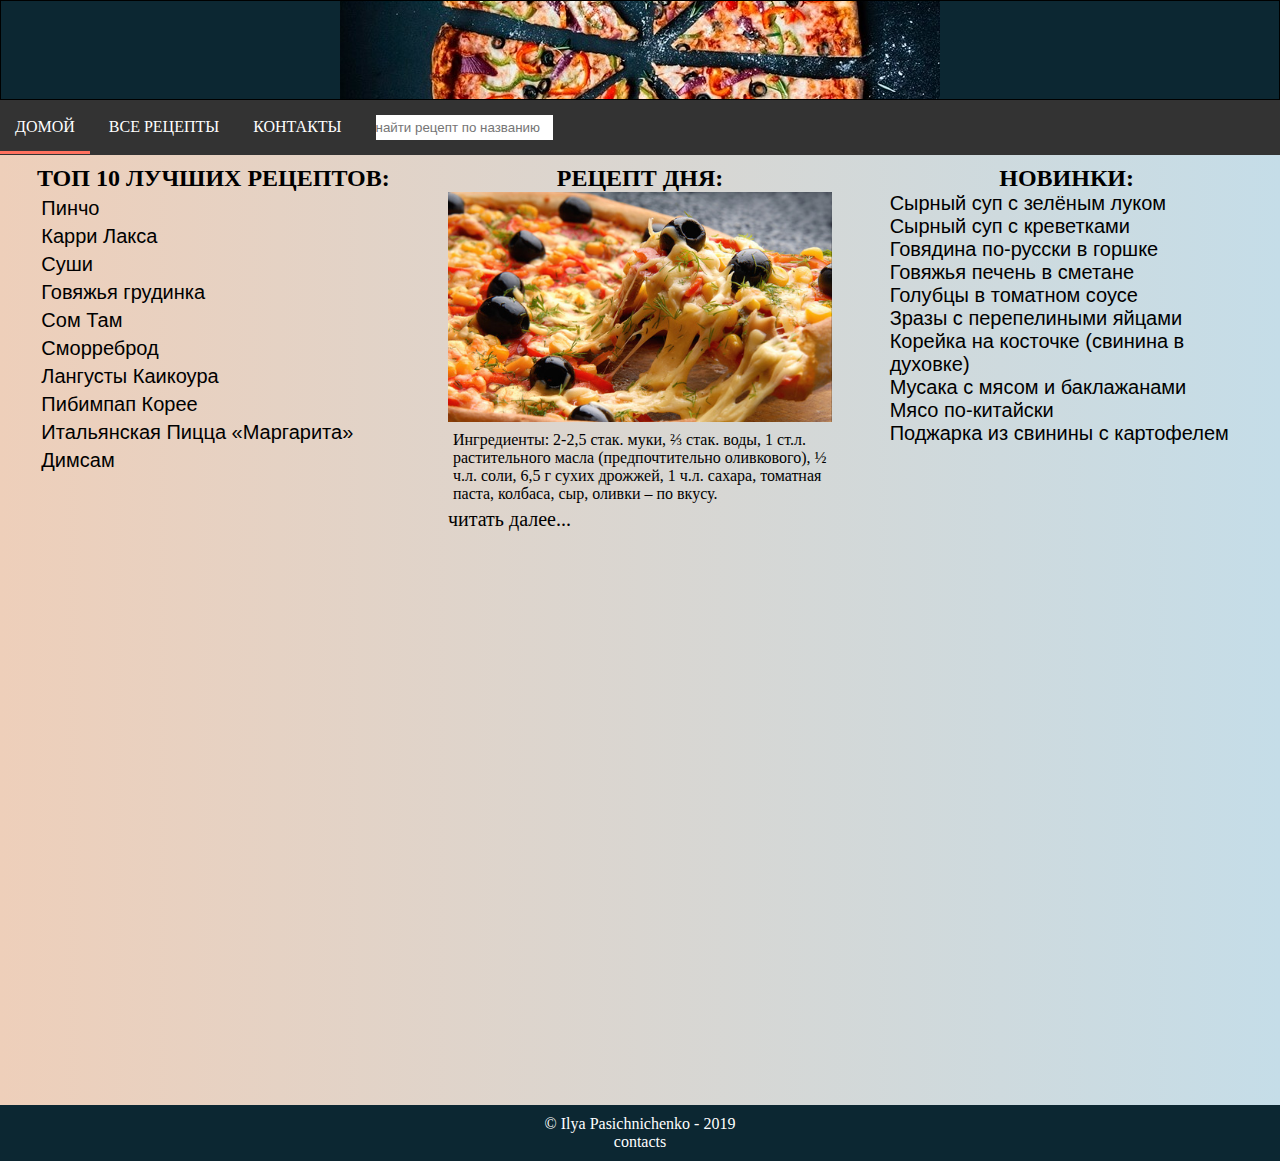
<file: index.html>
<!DOCTYPE html>
<html lang="en">
<head>
    <meta charset="UTF-8">
    <link rel="stylesheet" href="css/reset.css">
    <link rel="stylesheet" href="css/style.css">
    <meta name="viewport" content="width=device-width, initial-scale=1.0">
    <meta http-equiv="X-UA-Compatible" content="ie=edge">
    <title>Рецепты</title>
</head>
<body>
    
    <div class="logo-img"></div>

    <div class="menu">
        <ul>
            <li class="menu-item" id="active-menu-item"><a href="#">домой</a></li>
            <li class="menu-item" ><a href="#">все рецепты</a></li>
            <li class="menu-item"><a href="pages/contacts.html">контакты</a></li>
            <li class="menu-item"> <input type="text" placeholder="найти рецепт по названию" class="search"></li>
        </ul>
    </div>

    <div class="content">

        <div class="left-container">
            <h2>топ 10 лучших рецептов:</h2>
            <ul class="top-10">
                <li><a href="#">Пинчо</a></li>
                <li><a href="#">Карри Лакса</a></li>
                <li><a href="#">Суши</a></li>
                <li><a href="#">Говяжья грудинка</a></li>
                <li><a href="#">Сом Там</a></li>
                <li><a href="#">Сморреброд</a></li>
                <li><a href="#">Лангусты Каикоура</a></li>
                <li><a href="#">Пибимпап Корее</a></li>
                <li><a href="#">Итальянская Пицца «Маргарита»</a></li>
                <li><a href="#">Димсам</a></li>
            </ul>
        </div>

        <div class="center-container">
            <h2>рецепт дня:</h2>
            <img src="img/pizza-super.jpg" alt="pizza">
            <p class="ingridients">Ингредиенты: 2-2,5 стак. муки, ⅔ стак. воды, 1 ст.л. растительного масла (предпочтительно оливкового), ½ ч.л. соли, 6,5 г сухих дрожжей, 1 ч.л. сахара, томатная паста, колбаса, сыр, оливки – по вкусу.</p>
            <a href="pages/pizza-super.html">читать далее...</a>
        </div>

        <div class="right-container">
            <h2>новинки:</h2>
            <ul class="new">
                <li><a href="#">Сырный суп с зелёным луком</a></li>
                <li><a href="#">Сырный суп с креветками</a></li>
                <li><a href="#">Говядина по-русски в горшке</a></li>
                <li><a href="#">Говяжья печень в сметане</a></li>
                <li><a href="#">Голубцы в томатном соусе</a></li>
                <li><a href="#">Зразы с перепелиными яйцами</a></li>
                <li><a href="#">Корейка на косточке (свинина в духовке)</a></li>
                <li><a href="#">Мусака с мясом и баклажанами</a></li>
                <li><a href="#">Мясо по-китайски</a></li>
                <li><a href="#">Поджарка из свинины с картофелем</a></li>
            </ul>
        </div>

    </div>

    <div class="footer">
            <p>© Ilya Pasichnichenko - 2019</p>
            <p><a href="pages/contacts.html">contacts</a></p>
            <a href="#menu" class="up"><i class="fa fa-arrow-up"></i></a>
    </div>

</body>
</html>
</file>
<file: css/style.css>
body
{
    background: linear-gradient(90deg, #EECFBA, #C5DDE8);
}
.logo-img
{
    display: flex;
    border: 1px solid #000;
    background-image: url("../img/top-logo.jpg");
    height: 100px;
    background-repeat: no-repeat;
    background-position: center;
    background-color: #0C2732;
}
.menu
{
    display: flex;
    background-color: #333;
    align-content: flex-start;
    color: #fff;
    list-style-type: none;
}
.menu ul
{
    list-style: none;
}
.menu li
{
    display: inline-block;
    padding: 15px;
    text-transform: uppercase;
}

.menu li:hover
{
    background-color: #226F8E;
}

.menu a:-webkit-any-link
{
    color: #FFF;
    cursor: pointer;
    text-decoration: none;
}

#active-menu-item
{
    border-bottom: 3px solid #FF725F;;
}

.search
{
    padding: 0;
    height: 25px;
}

.content
{
    margin-top: 10px;
    display: flex;
    justify-content: space-around;
    min-height: 100vh;
}

.content h2
{
    text-align: center;
    text-transform: uppercase;
}

.content div
{
    width: 30%;
}

.left-container ol
{
    padding: 20px;
}

.left-container li
{
    margin: 5px;
}

.left-container a, .right-container a:-webkit-any-link
{
    color: #000;
    cursor: pointer;
    text-decoration: none;
}

.center-container img
{
    width: 100%;
}

.ingridients
{
    padding: 5px;
}

.center-container a:-webkit-any-link
{
    color: #000;
    cursor: pointer;
    text-decoration: none;
    font-size: 20px
}

.center-container a:hover
{
    
    text-decoration: underline;
}

.top-10
{
    font: 20px sans-serif;
    margin-left: 15px;
    list-style: none;
}

.top-10 li:hover
{
    border-left: 5px solid #C5DDE8;
}

.new
{
    font: 20px sans-serif;
    margin-left: 15px;
    list-style: none;
}

.new li:hover
{
    border-left: 5px solid #CE3C3C;
}

.footer
{
    margin-top: 40px;
    background-color: #0C2732;
    color: #fff;
    padding: 10px;
    text-align: center;
    width: 100%;
}

.footer a:-webkit-any-link
{
    color: #fff;
    cursor: pointer;
    text-decoration: none;
}

.footer a:hover
{
    text-decoration: underline;
}

.footer>p:hover
{
    color: #FF725F;
}
</file>
